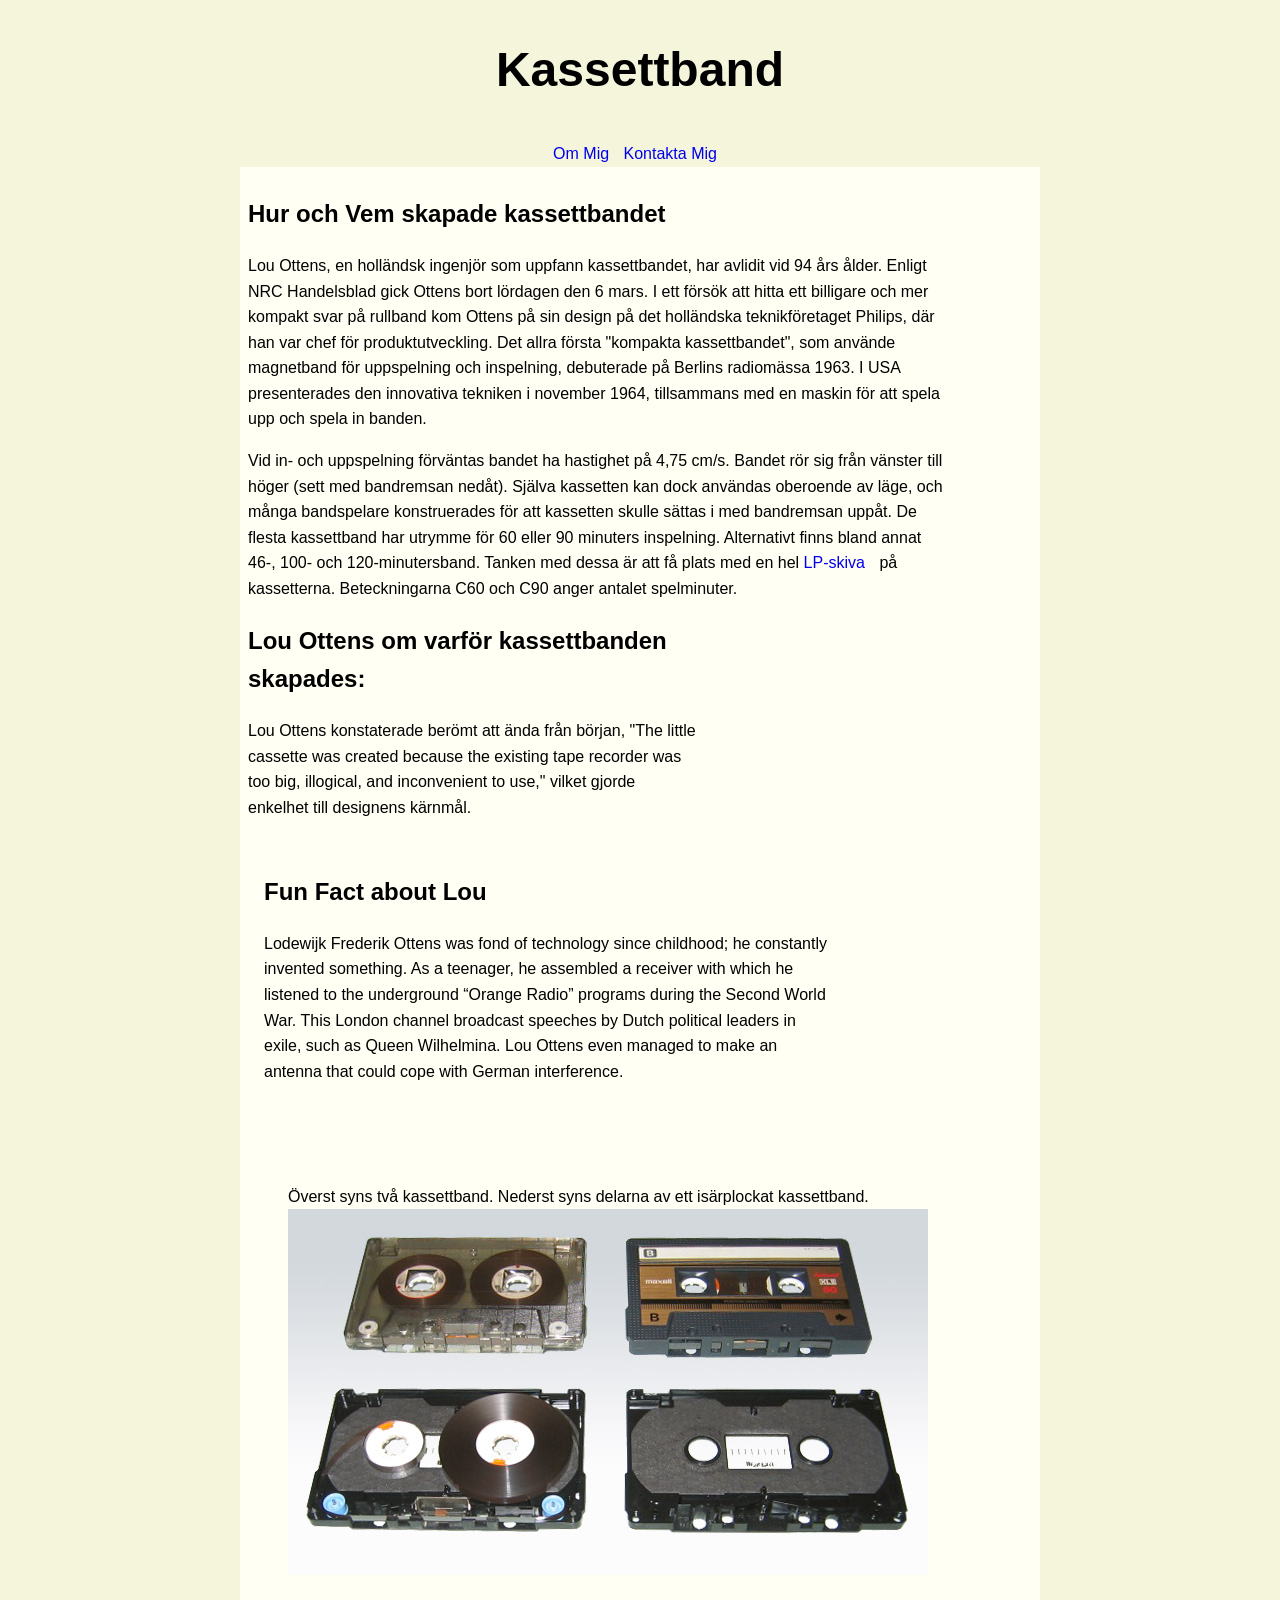
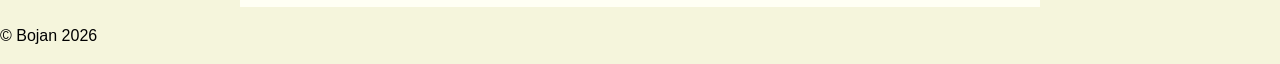
<file: index.html>
<!DOCTYPE html>
<html lang="en">
<head>
    <meta charset="UTF-8">
    <meta name="viewport" content="width=device-width, initial-scale=1.0">
    <title>Kassettband</title>
    <link rel="stylesheet" href="style.css">
</head>
<body>
    <header>
        <h1>Kassettband</h1>
        <nav>
            <a href="om.html">Om Mig</a>
            <a href="kontakt.html">Kontakta Mig</a>
            
        </nav>
    </header>
    <main>
        <section>
            <h2>Hur och Vem skapade kassettbandet</h2>
             <p class="kassettband-beskrivning">
             Lou Ottens, en holländsk ingenjör som uppfann kassettbandet, har avlidit vid 94 års ålder. Enligt NRC Handelsblad gick Ottens bort lördagen den 6 mars.
            I ett försök att hitta ett billigare och mer kompakt svar på rullband kom Ottens på sin design på det holländska teknikföretaget Philips, där han var chef för produktutveckling. Det allra första "kompakta kassettbandet", som använde magnetband för uppspelning och inspelning, debuterade på Berlins radiomässa 1963. I USA presenterades den innovativa tekniken i november 1964, tillsammans med en maskin för att spela upp och spela in banden.</p>
            <p class="kassettband-beskrivning">
                Vid in- och uppspelning förväntas bandet ha hastighet på 4,75 cm/s. Bandet rör sig från vänster till höger (sett med bandremsan nedåt). Själva kassetten kan dock användas oberoende av läge, och många bandspelare konstruerades för att kassetten skulle sättas i med bandremsan uppåt.
            
                De flesta kassettband har utrymme för 60 eller 90 minuters inspelning. Alternativt finns bland annat 46-, 100- och 120-minutersband. Tanken med dessa är att få plats med en hel <a href="https://sv.wikipedia.org/wiki/LP" target="_blank" rel="noopener noreferrer">LP-skiva</a> på kassetterna. Beteckningarna C60 och C90 anger antalet spelminuter.</p>
               
        
        </section>
         <article id="quote">
                <h2>Lou Ottens om varför kassettbanden skapades:</h2>
                <p>Lou Ottens konstaterade berömt att ända från början, "The little cassette was created because the existing tape recorder was too big, illogical, and inconvenient to use," vilket gjorde enkelhet till designens kärnmål.</p>
            </article>
            <aside class="fun-fact">
                <h2>Fun Fact about Lou</h2>
                <p>Lodewijk Frederik Ottens was fond of technology since childhood; he constantly invented something. As a teenager, he assembled a receiver with which he listened to the underground “Orange Radio” programs during the Second World War. This London channel broadcast speeches by Dutch political leaders in exile, such as Queen Wilhelmina. Lou Ottens even managed to make an antenna that could cope with German interference.</p>
            </aside>
            <br><br>

            <figure  id="bild">
                <figurecaption align="center">Överst syns två kassettband. Nederst syns delarna av ett isärplockat kassettband.</figurecaption>
                <img src="images/Musikkassette.jpg" alt="Bild på kassettband">
                
            </figure>
           

    </main>
    <footer>
        <p>&copy; Bojan 2026</p>
    </footer>
</body>
</html>
</file>
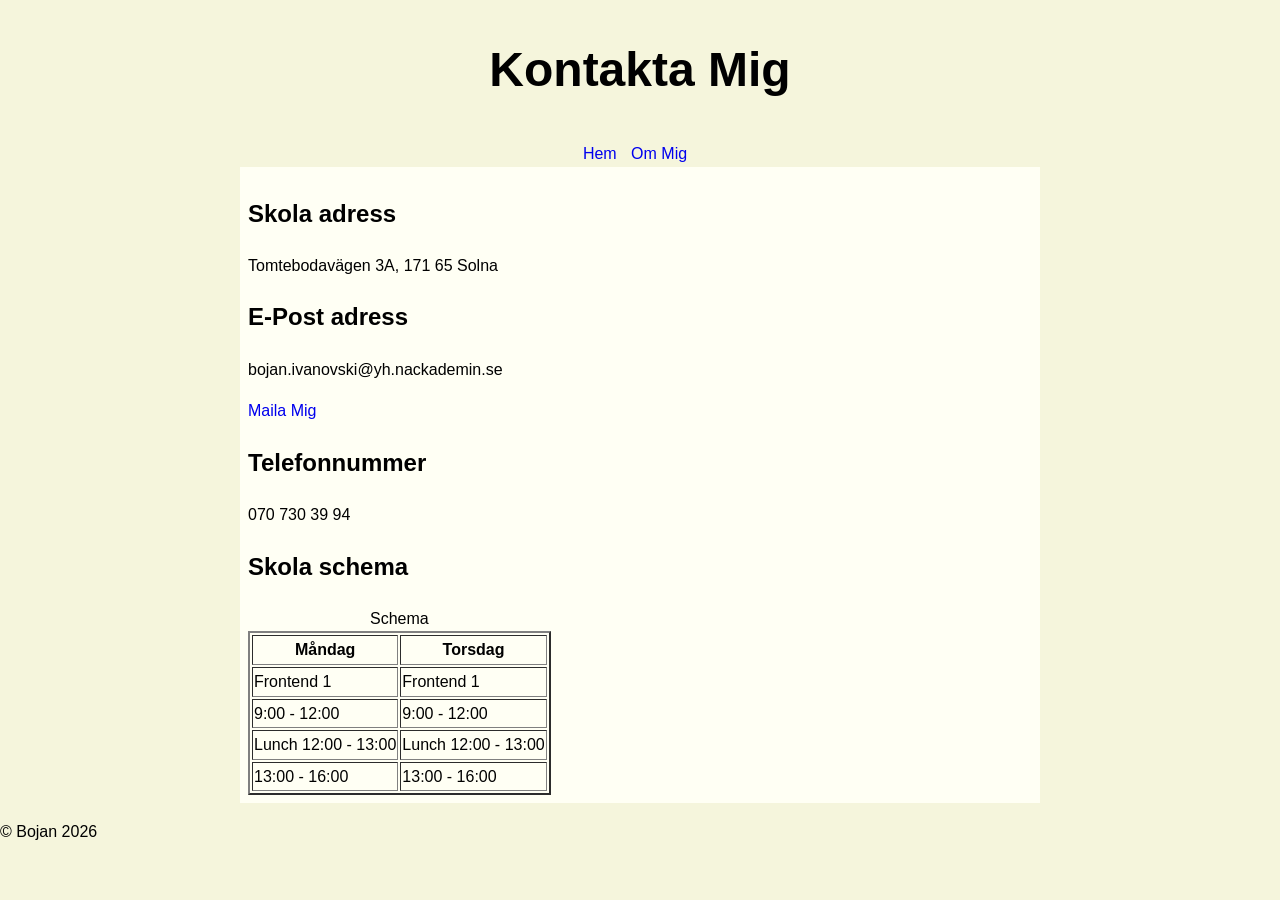
<file: kontakt.html>
<!DOCTYPE html>
<html lang="en">
<head>
    <meta charset="UTF-8">
    <meta name="viewport" content="width=device-width, initial-scale=1.0">
    <title>Kontakta Mig</title>
    <link rel="stylesheet" href="style.css">
</head>
<body>
    <header>
        <h1>Kontakta Mig</h1>
        <nav>
            <a href="index.html">Hem</a>
            <a href="om.html">Om Mig</a>
        </nav>
    </header>

    <main>
        <h2>Skola adress</h2>
        <p>Tomtebodavägen 3A, 171 65 Solna</p>
        <h2>E-Post adress</h2>
        <p>bojan.ivanovski@yh.nackademin.se</p>
        <a href="mailto:bojan.ivanovski@yh.nackademin.se" class="kontakt-info" >Maila Mig</a>
        <h2>Telefonnummer</h2>
        <p>070 730 39 94</p>
        <h2>Skola schema</h2>
        <table border="2px solid black">
            <caption>Schema</caption>
            <thead>
                <tr>
                    <th>Måndag</th>
                    <th>Torsdag</th>
                </tr>
            </thead>
            <tbody>
                <tr>
                    <td>Frontend 1</td>
                    <td>Frontend 1</td>
                </tr>
                <tr>
                    <td>9:00 - 12:00</td>
                    <td>9:00 - 12:00</td>
                </tr>
                <tr>
                    <td>Lunch 12:00 - 13:00</td>
                    <td>Lunch 12:00 - 13:00</td>
                </tr>
                <tr>
                    <td>13:00 - 16:00</td>
                    <td>13:00 - 16:00</td>
        
                </tr>
            </tbody>
        </table>
    </main>
    <footer>
        <p>&copy; Bojan 2026</p>
    </footer>
</body>
</html>
</file>
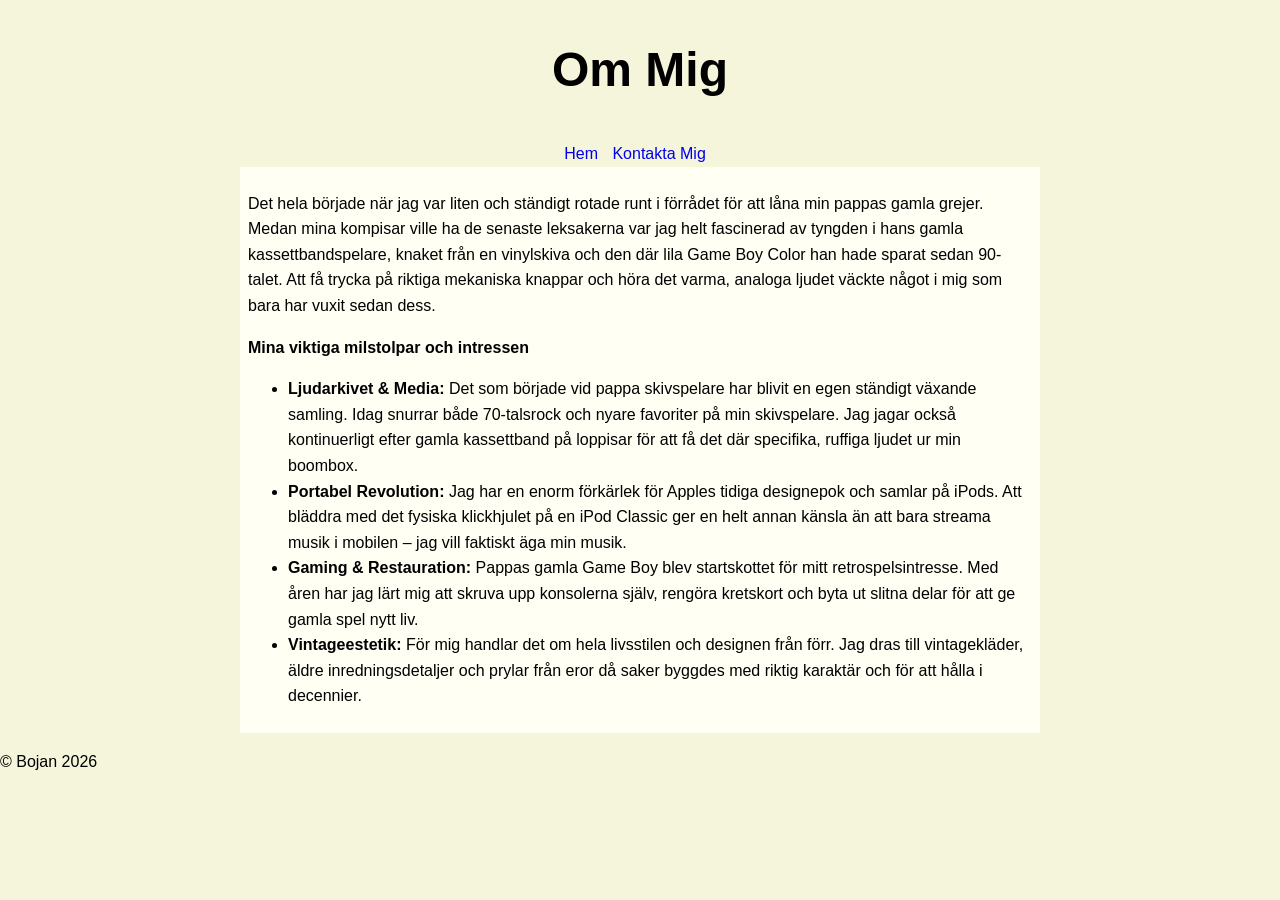
<file: om.html>
<!DOCTYPE html>
<html lang="en">
<head>
    <meta charset="UTF-8">
    <meta name="viewport" content="width=device-width, initial-scale=1.0">
    <title>Om-Mig</title>
    <link rel="stylesheet" href="style.css">
</head>
<body>
    <header>
    <h1>Om Mig</h1>
    <nav>
        <a href="index.html">Hem</a>
        <a href="kontakt.html">Kontakta Mig</a>
    </nav>
    </header>
    <main>
        <p>
            Det hela började när jag var liten och ständigt rotade runt i förrådet för att låna min pappas gamla grejer. Medan mina kompisar ville ha de senaste leksakerna var jag helt fascinerad av tyngden i hans gamla kassettbandspelare, knaket från en vinylskiva och den där lila Game Boy Color han hade sparat sedan 90-talet. Att få trycka på riktiga mekaniska knappar och höra det varma, analoga ljudet väckte något i mig som bara har vuxit sedan dess.
        </p>
        <p><strong>Mina viktiga milstolpar och intressen</strong></p>
        <ul>
            <li><strong>Ljudarkivet & Media:</strong> Det som började vid pappa skivspelare har blivit en egen ständigt växande samling. Idag snurrar både 70-talsrock och nyare favoriter på min skivspelare. Jag jagar också kontinuerligt efter gamla kassettband på loppisar för att få det där specifika, ruffiga ljudet ur min boombox.</li>
            <li><strong>Portabel Revolution:</strong> Jag har en enorm förkärlek för Apples tidiga designepok och samlar på iPods. Att bläddra med det fysiska klickhjulet på en iPod Classic ger en helt annan känsla än att bara streama musik i mobilen – jag vill faktiskt äga min musik.</li>
            <li><strong>Gaming & Restauration:</strong> Pappas gamla Game Boy blev startskottet för mitt retrospelsintresse. Med åren har jag lärt mig att skruva upp konsolerna själv, rengöra kretskort och byta ut slitna delar för att ge gamla spel nytt liv.</li>
            <li><strong>Vintageestetik:</strong> För mig handlar det om hela livsstilen och designen från förr. Jag dras till vintagekläder, äldre inredningsdetaljer och prylar från eror då saker byggdes med riktig karaktär och för att hålla i decennier.</li>
        </ul>
    </main>
    <footer>
        <p>&copy; Bojan 2026</p>
    </footer>
</body>
</html>
</file>
<file: style.css>
/* Global reset*/
*,
*::before,
*::after {
    box-sizing: border-box;

}
/* Webbsidans bakgrund utseende */
body {
    background-color: rgb(245, 245, 220);
    font-family: Verdana, Geneva, Tahoma, sans-serif;
    font-size: 1rem;
    line-height: 1.6;
    margin: 0;
    
}
main {
    background-color: rgb(272, 272, 244);
    margin: 0 auto;
    padding: 0.5rem;
    max-width: 800px;
}
h1 {
    text-align: center;
    font-size: 3rem;
}
h2 {
    font-size: 1.5rem;
}
/* Länkar stlying*/
nav {
    margin:auto;
    text-align: center;
}
a {
    text-decoration: none;
    padding-right: 10px;
}
a:hover {
    text-decoration:underline;
}
a:focus {
    background: gray;
    border-radius: 12px;
    color: white;
}
/* Text styling */
.kassettband-beskrivning {
    width: 700px;
}
#quote {
    width: 450px;
}
.fun-fact {
    width: 600px;
    padding: 1rem;
}
</file>
